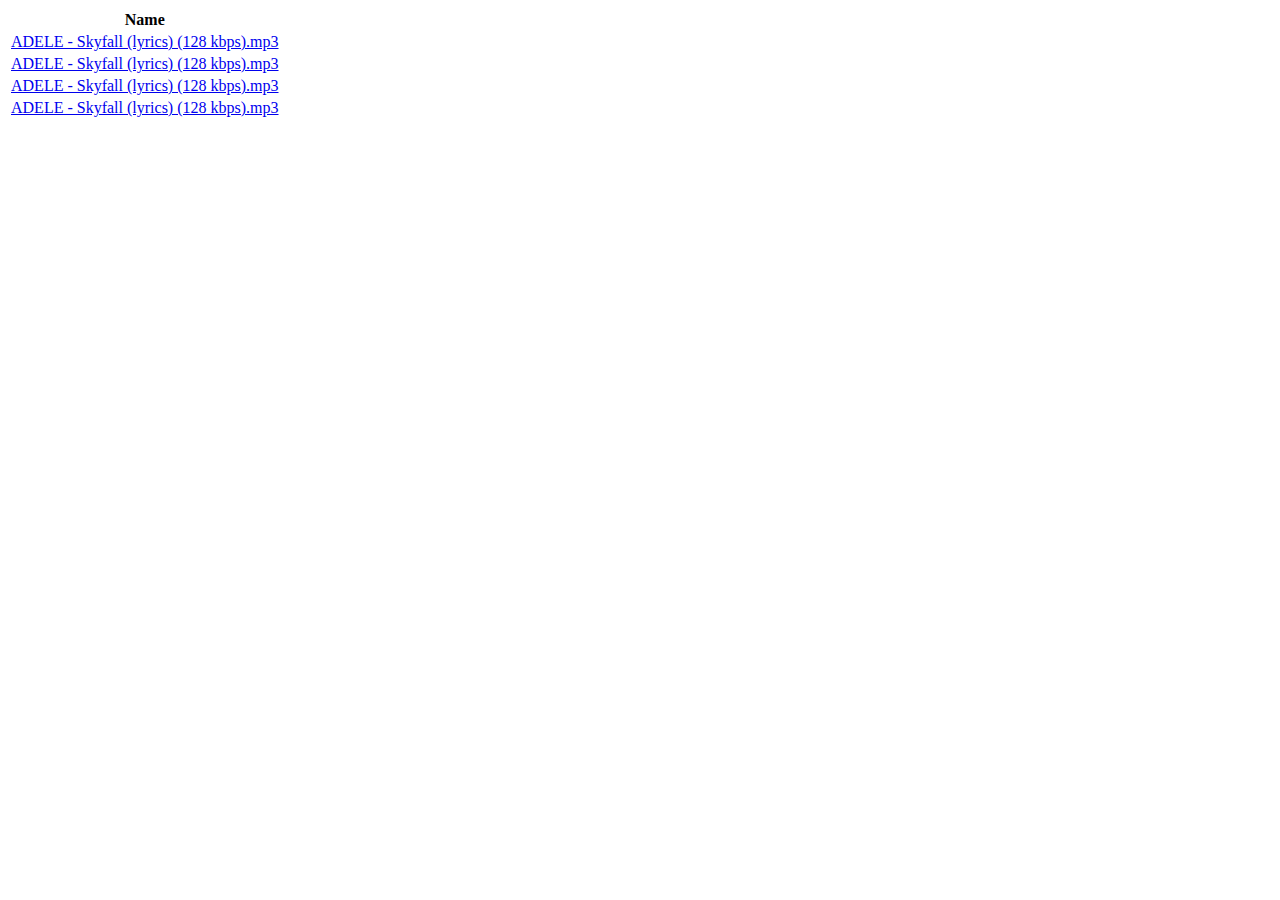
<file: index1.html>
<!DOCTYPE html>
<html lang="en">
<head>
    <meta charset="UTF-8">
    <meta name="viewport" content="width=device-width, initial-scale=1.0">
    <title>index of songs</title>
</head>
<body>
    <table>
        <tr><th>Name</th></tr>
        <tr>
            <td><a href="ADELE - Skyfall (lyrics) (128  kbps).mp3">ADELE - Skyfall (lyrics) (128  kbps).mp3</a></td>
        </tr>
        <tr>
            <td><a href="ADELE - Skyfall (lyrics) (128  kbps).mp3">ADELE - Skyfall (lyrics) (128  kbps).mp3</a></td>
        </tr>
        <tr>
            <td><a href="ADELE - Skyfall (lyrics) (128  kbps).mp3">ADELE - Skyfall (lyrics) (128  kbps).mp3</a></td>
        </tr>
        <tr>
            <td><a href="ADELE - Skyfall (lyrics) (128  kbps).mp3">ADELE - Skyfall (lyrics) (128  kbps).mp3</a></td>
        </tr>
    </table>
</body>
</html>
</file>
